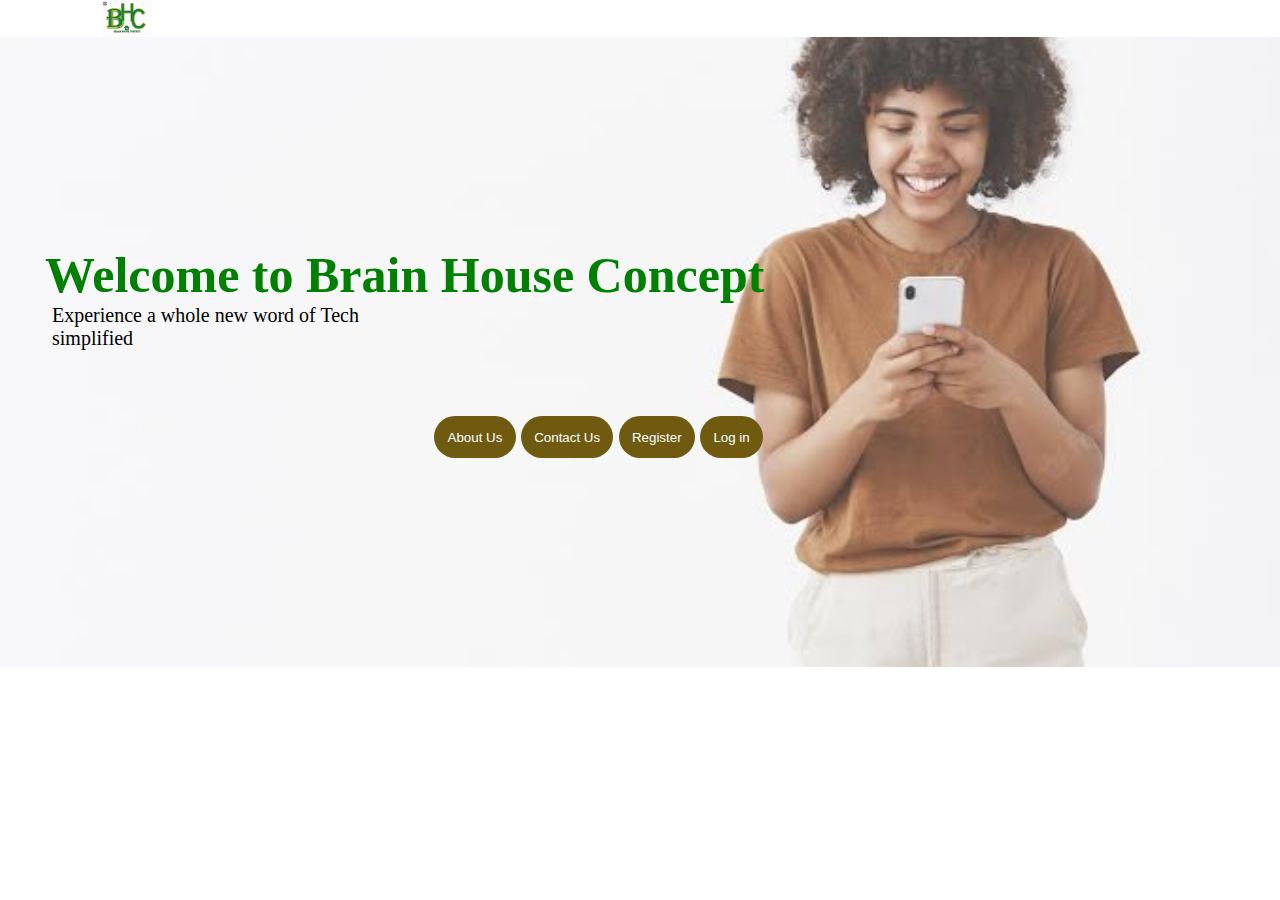
<file: index.html>
<!DOCTYPE html>
<html lang="en">
  <head>
    <meta charset="UTF-8" />
    <meta http-equiv="X-UA-Compatible" content="IE=edge" />
    <meta name="viewport" content="width=device-width, initial-scale=1.0" />
    <title>BHC App</title>
    <link rel="stylesheet" href="index.css" />
  </head>
  <body>
    <nav>
      <div class="nav-container">
        <div class="logo-container">
          <img class="logoimg" src="logo.JPG" />
        </div>
      </div>
    </nav>
    <header>
      <div class="header1">
        <div class="header1-content">
        <h1 class="h1">Welcome to Brain House Concept</h1>
        <p class="p1">
          Experience a whole new word of Tech <br />
          simplified
        </p>
        <div class="btn">
            <button class="bttn1">About Us</button>
            <a href="contact.html"><button class="bttn1">Contact Us</button></a>
            <button class="bttn1">Register</button>
            <button class="bttn1">Log in</button>
        </div>
        </div>
    </div>
    </header>
  </body>
</html>
</file>
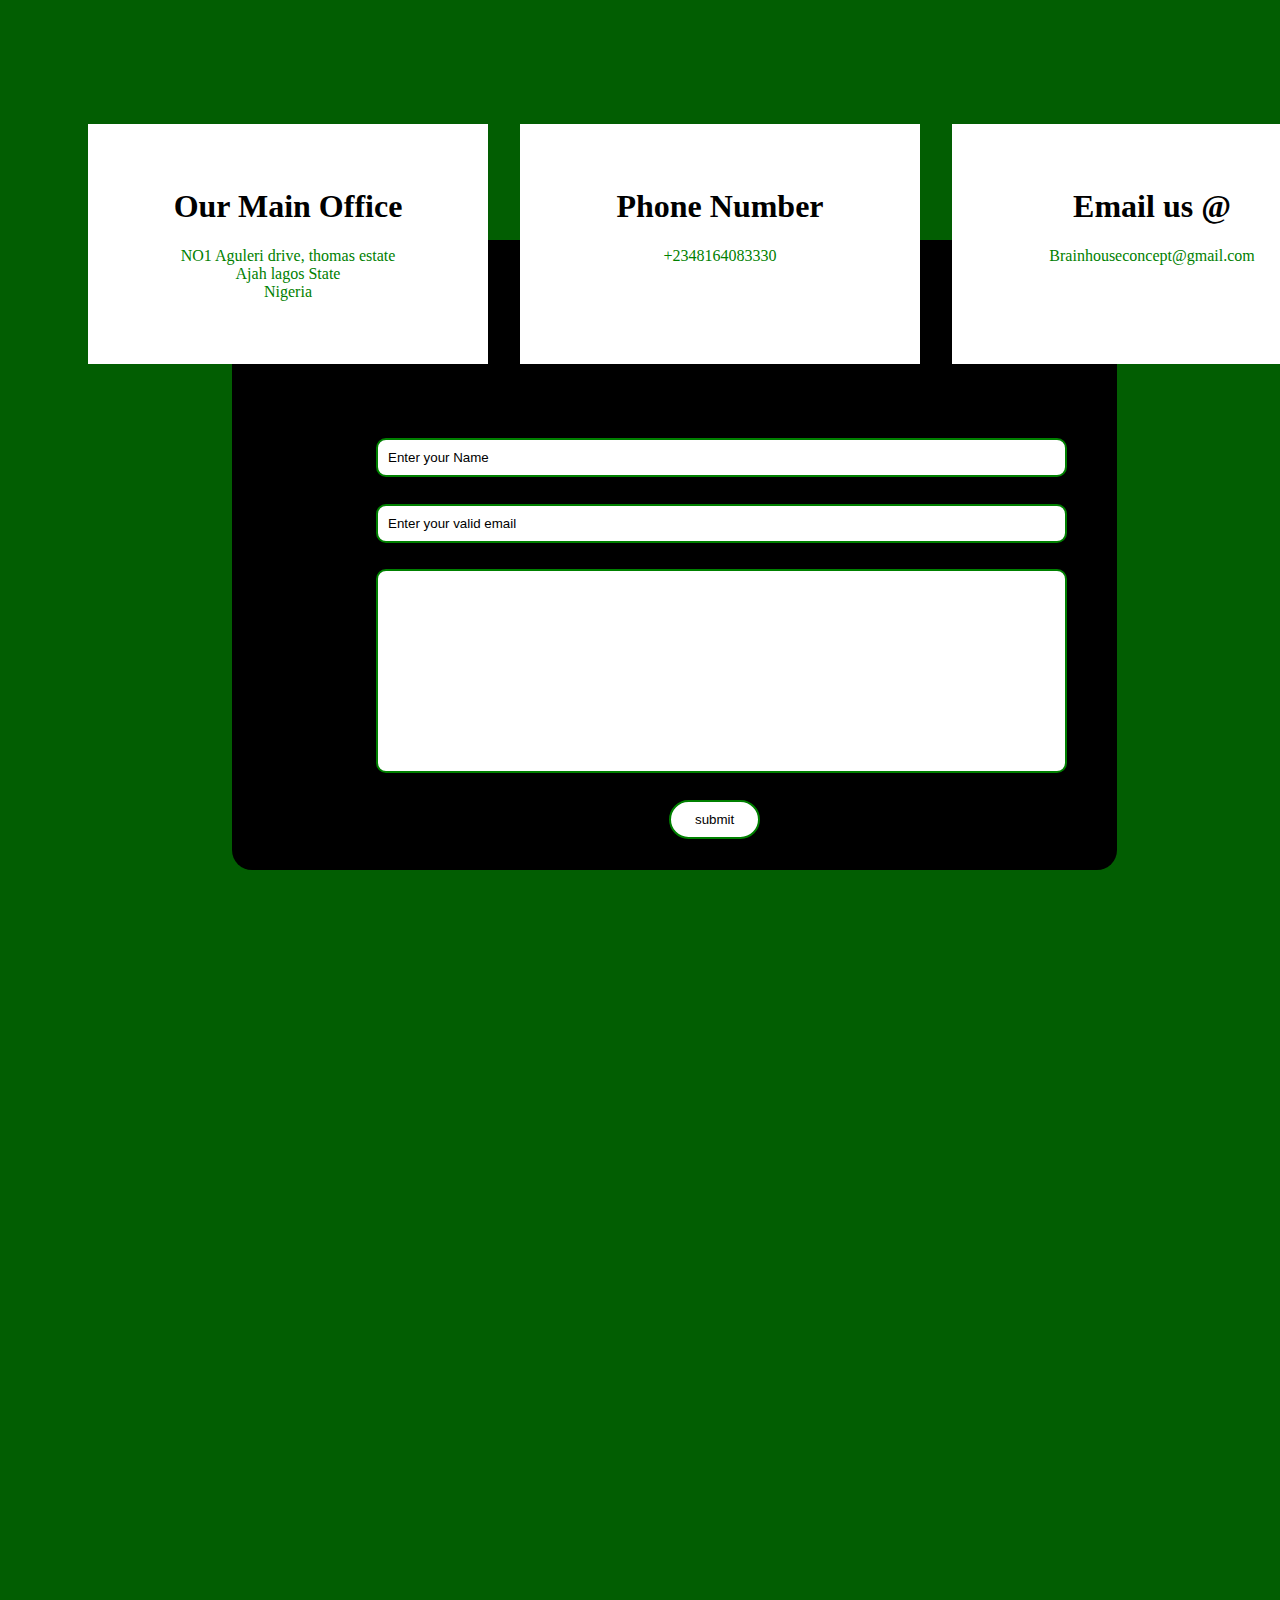
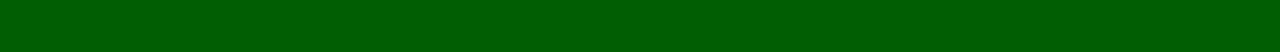
<file: contact.html>
<!DOCTYPE html>
<html lang="en">
<head>
    <meta charset="UTF-8">
    <meta http-equiv="X-UA-Compatible" content="IE=edge">
    <meta name="viewport" content="width=device-width, initial-scale=1.0">
    <title>Contact form</title>
    <link rel="stylesheet" href="contact.css"/>

</head>

<body style="background-color: rgb(2, 94, 2);">
    <div class="container-form">
        <div class="cont1">
            <h1 class="p1">Contact Us</h1>
        </div>
    </div>
    <div class="formtag">
        <form action="/action_page.php">
            <input class="form1"  type="text" id="fname" name="fname" value="Enter your Name"></label><br>
            <input  class="form2" type="text" id="email" name="Email" value="Enter your valid email"></label><br>
            <input class="form3"  type="text" id="" name="fname" value=></label><br>
            <input class="form4" type="text" id="fname" name="submit" value="submit"></label>
        </form>
    </div>
    </div>
    <div class="container2">
        <div class="card">
            <div class="text1">
                <h1>Our Main Office</h1>
                <p> NO1 Aguleri drive, thomas estate<br> Ajah lagos State<br>Nigeria</p>
        </div>
        </div>
        <div class="card">
            <div class="text1">
                <h1>Phone Number</h1>
                <p> +2348164083330</p>
            </div>
            </div>
        
        <div class="card">
            <div class="text1">
                <h1>Email us @</h1>
                <p>Brainhouseconcept@gmail.com</p>
            </div>
            </div>
    
    </div>

    </div>
</body>
</html>
</file>
<file: index.css>
*{
  margin: 0;
  padding: 0;
  box-sizing: border-box;
} 
html{
  font-size: 62.5%;
}

body{
    
    display: flex;
    flex-direction: column;
    align-items: center;
    justify-content: center;
}

body nav{
  display: flex;
  justify-content: center;
  align-items: center;
  width: 100%;
}
body nav .nav-container{
  width: inherit;
  display: flex;
  justify-content: center;
  align-items: center;
}
body nav .nav-container .logo-container{
  display: flex;
  justify-content: left;
  align-items: center;
  width: inherit;
  
}
body nav .nav-container .logo-container img{
  width: 5em;
  margin: 0 0 0 8%;
}

body header{
  background-image: url(girl.JPG);
  background-position: center;
  background-size: cover;
  background-repeat: no-repeat;
  height: 70vh;
  display: flex;
  justify-content: center;
  align-items: center;
  width: 100%;


}
body header .header1{
  width: inherit;
  height: inherit;
  background-color: rgba(255, 255, 255, 0.2);
  display: flex;
  justify-content: center;
  align-items: flex-start;
  flex-direction: column; 
}

body header .header1 .header1-content .h1{
font-size: 5em; margin-left: 0.9em;
color: green;  
}

body header .header1 .header1-content .p1{
  font-size: 2em; margin-left: 2.6em;
}

body header .header1 .header1-content .btn{
  float: right;
}

body header  .bttn1{
  color: rgb(255, 255, 255); padding: 1em; border-style: none;
  border-radius: 2em; margin: 0.1em;
  margin-top: 5em; background-color: rgb(112, 90, 16); 
}
</file>
<file: contact.css>
.body {
  display: flex;
  align-items: center;
  align-content: center;
  background-color: rgb(3, 93, 3);
  width: 100%;
}

.container-form {
  background-color: rgb(0, 0, 0);
  width: 70%;
  height: 70vh;
  margin-left: 14em;
  margin-top: 15em;
  border-radius: 20px;
}
.p1 {
  text-align: center;
  padding-top: 2em;
  color: green;
}

.formtag {
  width: 10%;
  margin-left: 23em;
  bottom: 27em;
  position: relative;
}

.form1 {
  color: rgb(0, 0, 0);
  padding: 10px;
  width: 50em;
  margin-bottom: 2em;
  border-color: green;
  border-radius: 10px;
  border-style: solid;
}

.form2 {
  color: rgb(0, 0, 0);
  padding: 10px;
  width: 50em;
  margin-bottom: 2em;
  border-color: green;
  border-radius: 10px;
  border-style: solid;
}

.form3 {
  color: rgb(0, 0, 0);
  padding: 10px;
  width: 50em;
  margin-bottom: 2em;
  border-color: green;
  border-radius: 10px;
  border-style: solid;
  height: 20vh;
}

.form4 {
  color: rgb(0, 0, 0);
  padding: 10px;
  width: 5em;
  margin-bottom: 10em;
  border-color: green;
  border-radius: 20px;
  border-style: solid;
  text-align: center;
  cursor: pointer;
  margin-left: 22em;
}

.container2 {
  display: grid;
  grid-template-columns: 1fr 1fr 1fr ;
  position: relative;
  bottom: 80em;
  gap: 2em;
  width: 50em;
  margin-left: 5em;
  
}

.card {
  height: 15em;
  background-color: white;
  width: 25em;
  
  margin: 0em;

  
 
}
.text1{text-align: center; margin-top: 4em;}
.text1>p{color: green;}

@media screen and (max-width:600px){
  .container2{display: block; width: 100%; margin-left: 2em; margin-top: 10em;}
  .card {width: 100%;}
  .text1>h1{margin-bottom: 1em; padding-top: 2em;}
.container-form{ display: block; margin-left: 2em; top: 45em; position: relative; width: 100%;}

.form1 {
  color: rgb(0, 0, 0);
  padding: 10px;
  width: 21em;
  margin-bottom: 2em;
  border-color: green;
  border-radius: 10px;
  border-style: solid;
  position: relative;
  top: 60em;
right: 23em;
text-align: center;
}

.form2 {
  color: rgb(0, 0, 0);
  padding: 10px;
  width: 21em;
  margin-bottom: 2em;
  border-color: green;
  border-radius: 10px;
  border-style: solid;
  position: relative;
  top: 60em;
right: 23em;
text-align: center;
}

.form3 {
  color: rgb(0, 0, 0);
  padding: 10px;
  width: 23em;
  margin-bottom: 2em;
  border-color: green;
  border-radius: 10px;
  border-style: solid;
  height: 20vh;
  position: relative;
  top: 60em;
right: 24em;
text-align: center;
}

.form4 {
  color: rgb(0, 0, 0);
  padding: 10px;
  width: 5em;
  margin-bottom: 10em;
  border-color: green;
  border-radius: 20px;
  border-style: solid;
  text-align: center;
  cursor: pointer;
  margin-left: 22em;
  position: relative;
  top: 59em;
right: 37em;
text-align: center;
}
  }
</file>
